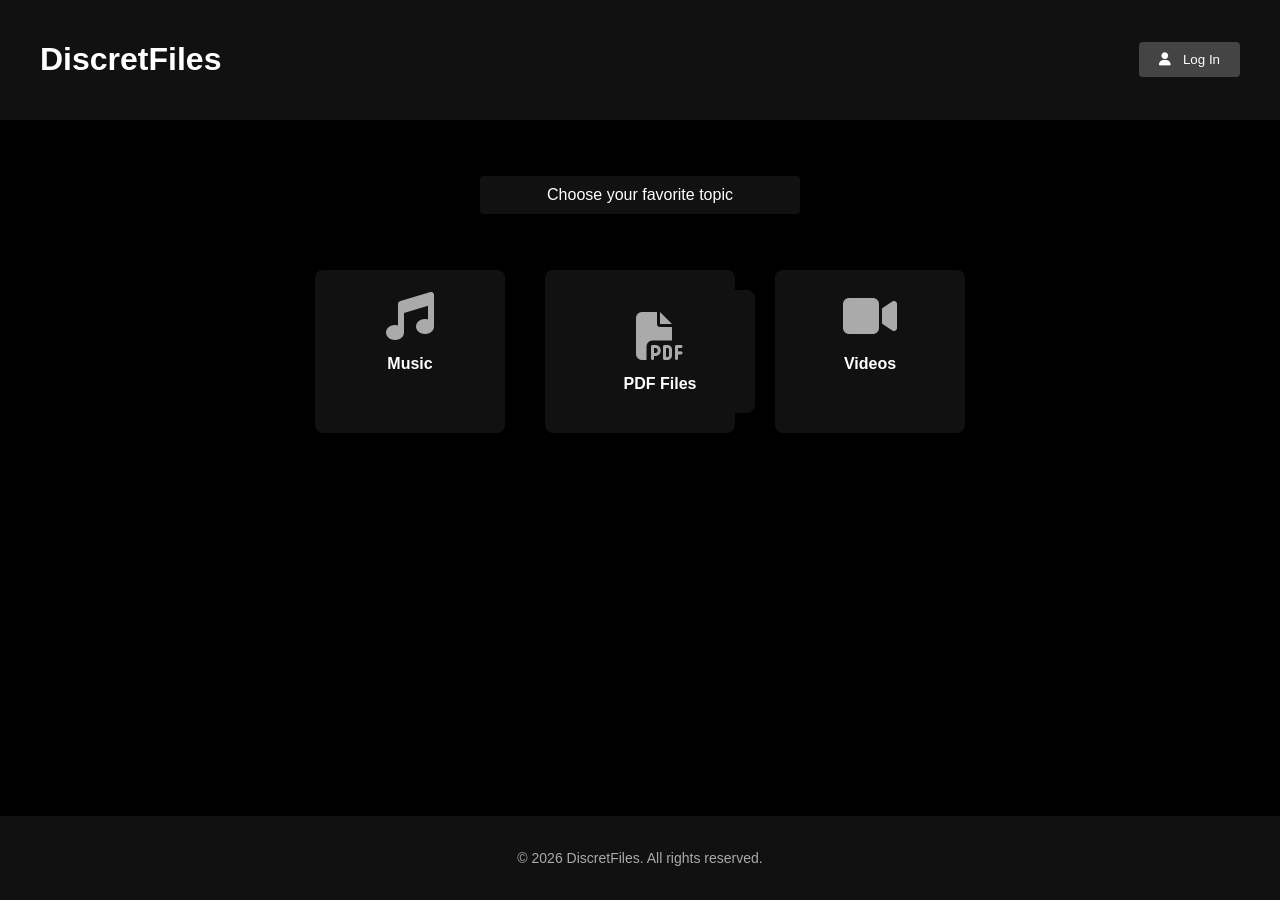
<file: index.html>
﻿<!DOCTYPE html>
<html lang="es">
<head>
  <meta charset="UTF-8">
  <title>DiscretFiles</title>
  <!-- Fuente de iconos (Font Awesome) -->
  <link rel="stylesheet" href="https://cdnjs.cloudflare.com/ajax/libs/font-awesome/6.5.0/css/all.min.css">
  <link rel="stylesheet" href="main_menu_styles.css">
</head>
<body>
  <header>
    <h1>DiscretFiles</h1>
    <a href="login.html">
      <button><i class="fa-solid fa-user"></i> Log In</button>
    </a>
  </header>

  <main>
    <div class="search-section">
      <p>Choose your favorite topic</p>
    </div>

    <div class="categories">
       <a href="mp3discret/Audio_Menu.html" class="category">
        <div class="icon"><i class="fa-solid fa-music"></i></div> 
        <p>Music</p> 
       </a>
      <div class="category">
        <a href="pdfdiscret/pdf_main.html" class="category">
           <div class="icon"><i class="fa-solid fa-file-pdf"></i></div>
           <p>PDF Files</p>
        </a>
      </div>
      <div class="category">
        <div class="icon"><i class="fa-solid fa-video"></i></div>
        <p>Videos</p>
      </div>
    </div>
  </main>

  <footer>
    <p>&copy; 2026 DiscretFiles. All rights reserved.</p>
  </footer>

</body>
</html>
</file>
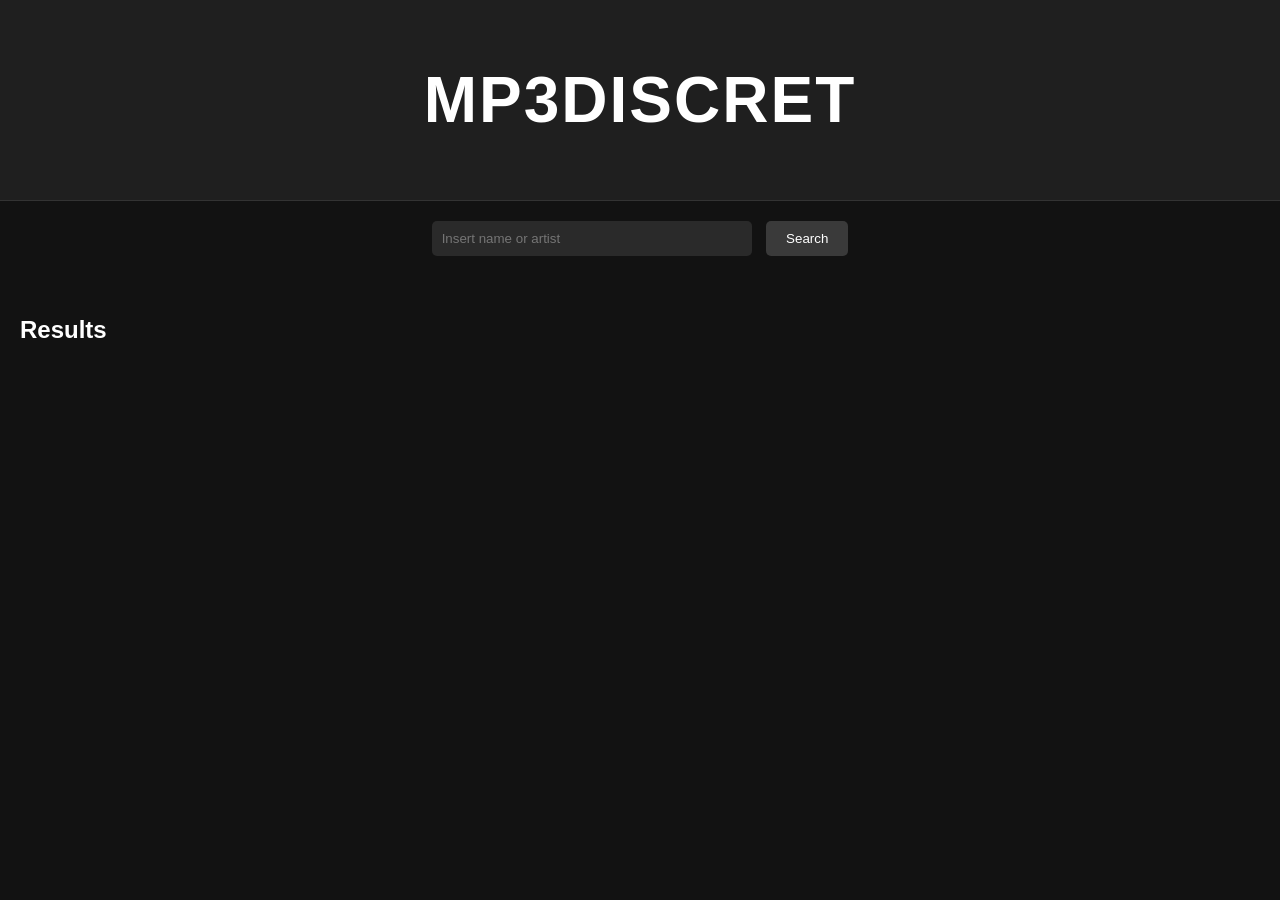
<file: mp3discret/Audio_Menu.html>
<!DOCTYPE html>
<html lang="en">
<head>
    <meta charset="UTF-8">
    <title>MP3DISCRET</title>
    <meta name="viewport" content="width=device-width, initial-scale=1.0">
    <link rel="stylesheet" href="css/audio_menu.css">
</head>
<body>
    <header>
        <h1>MP3DISCRET</h1>
    </header>

    <main>
        <section class="search-section">
            <input type="text" id="searchInput" placeholder="Insert name or artist">
            <button onclick="searchAudio()">Search</button>
             <div id="loadingSpinner" style="display: none; text-align: center; margin-top: 10px;">
                 <div class="spinner"></div>
            </div>
        </section>

        <section id="results">
            <h2>Results</h2>
            <ul id="resultsList"></ul>
        </section>
    </main>


    <script src="../config.js"></script>
    <script src="js/main_menu.js"></script>
</body>
</html>
</file>
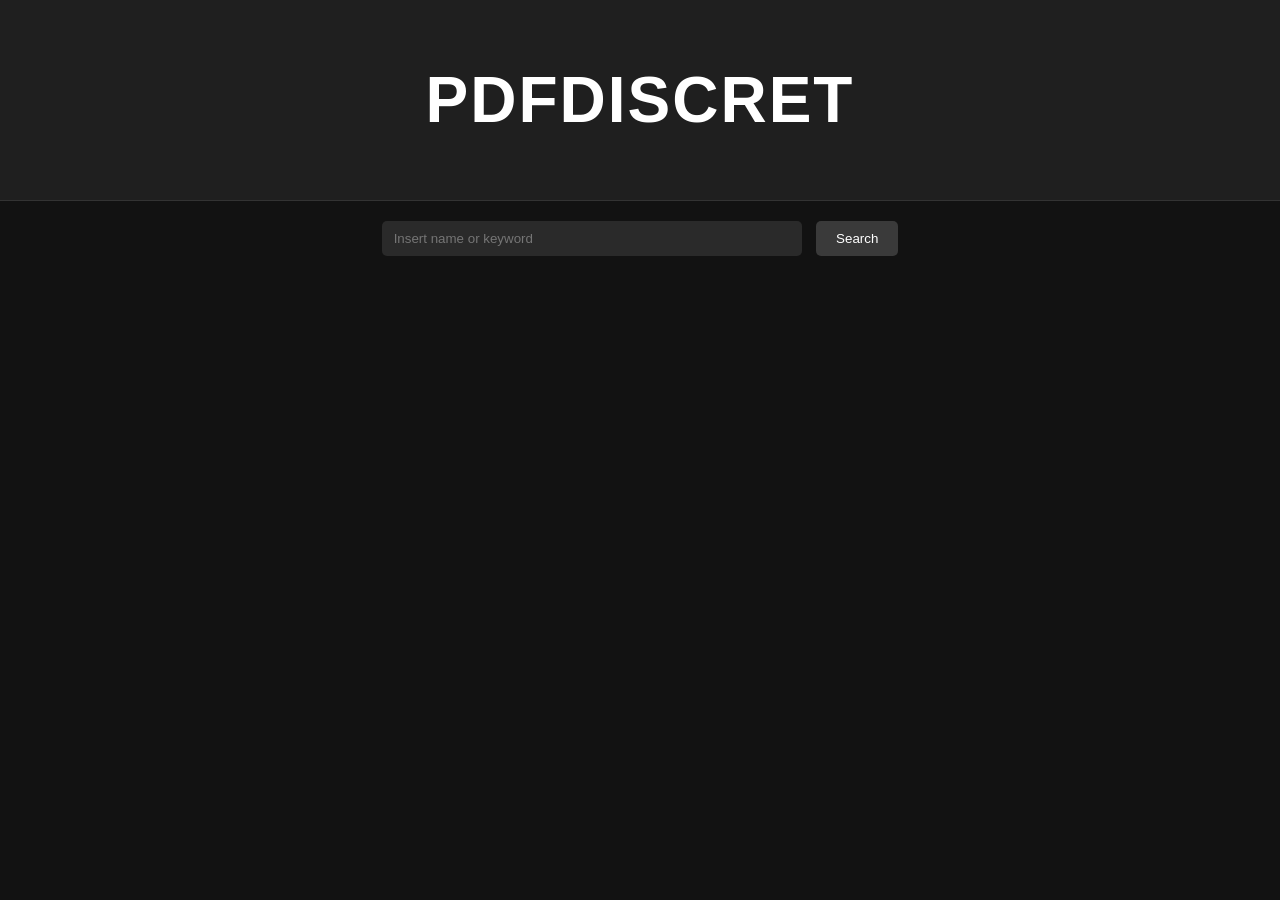
<file: pdfdiscret/pdf_main.html>
<!DOCTYPE html>
<html lang="en">
<head>
    <meta charset="UTF-8">
    <title>PDFDISCRET</title>
    <meta name="viewport" content="width=device-width, initial-scale=1.0">
    <link rel="stylesheet" href="css/pdf_main.css">
</head>
<body>
    <header>
        <h1>PDFDISCRET</h1>
    </header>

    <main>
        <section class="search-section">
            <input type="text" id="searchInput" placeholder="Insert name or keyword">
            <button onclick="searchPdf()">Search</button>
            <div id="loadingSpinner" style="display: none; text-align: center; margin-top: 10px;">
                <div class="spinner"></div>
            </div>
        </section>

        <section id="results" style="display: none;">
            <h2>Results</h2>
            <div class="results-grid">
                <div class="info-placeholder" id="infoPlaceholder">
                    <span>PDF info</span>
                </div>
            </div>
        </section>
    </main>

    <script src="../config.js"></script>
    <script src="js/main_menu.js"></script>
</body>
</html>
</file>
<file: main_menu_styles.css>
﻿html, body {
  height: 100%;
  margin: 0;
  padding: 0;
  display: flex;
  flex-direction: column;
}

body {
  background-color: #000;
  color: #fff;
  font-family: "Segoe UI", sans-serif;
}

header {
  display: flex;
  justify-content: space-between;
  align-items: center;
  padding: 20px 40px;
  background-color: #111;
}

header h1 {
  font-size: 32px;
  font-weight: bold;
}

header button {
  background-color: #444;
  color: #fff;
  border: none;
  padding: 10px 20px;
  border-radius: 4px;
  cursor: pointer;
}

header button i {
  margin-right: 8px;
}

header button:hover {
  background-color: #666;
}

main {
  flex: 1;
}

.search-section {
  text-align: center;
  margin: 40px 0;
  display: flex;
  justify-content: center;
}

.search-section p {
  background-color: #111;
  color: #fff;
  width: 300px;
  padding: 10px;
  border-radius: 4px;
  font-size: 16px;
  text-align: center;
}

.categories {
  display: flex;
  justify-content: center;
  gap: 40px;
  margin-top: 40px;
}

.category {
  background-color: #111;
  padding: 20px;
  border-radius: 8px;
  text-align: center;
  width: 150px;
  transition: background-color 0.3s;
}

.category:hover {
  background-color: #222;
}

.category .icon {
  font-size: 48px;
  margin-bottom: 10px;
  color: #aaa;
}

.category p {
  margin: 0;
  font-size: 16px;
  font-weight: bold;
}

.categories a.category {
  background-color: #111;
  padding: 20px;
  border-radius: 8px;
  text-align: center;
  width: 150px;
  transition: background-color 0.3s;
  text-decoration: none;
  color: inherit;
  display: block;
}

.categories a.category:hover {
  background-color: #222;
}

.categories a.category p {
  margin: 0;
  font-size: 16px;
  font-weight: bold;
  text-decoration: none;
}

footer {
  background-color: #111;
  text-align: center;
  padding: 20px;
  font-size: 14px;
  color: #aaa;
}
</file>
<file: mp3discret/css/audio_menu.css>
body {
    background-color: #121212;
    color: #ffffff;
    font-family: 'Segoe UI', sans-serif;
    margin: 0;
    padding: 0;
}

header {
    background-color: #1f1f1f;
    padding: 20px;
    text-align: center;
    font-size: 2em;
    font-weight: bold;
    letter-spacing: 2px;
    border-bottom: 1px solid #333;
}

.search-section {
    padding: 20px;
    text-align: center;
}

input[type="text"] {
    width: 300px;
    padding: 10px;
    border: none;
    border-radius: 5px;
    margin-right: 10px;
    background-color: #2a2a2a;
    color: #fff;
}

button {
    padding: 10px 20px;
    background-color: #3a3a3a;
    color: #fff;
    border: none;
    border-radius: 5px;
    cursor: pointer;
}

button:hover {
    background-color: #555;
}

#results {
    padding: 20px;
}

#resultsList {
    list-style: none;
    padding: 0;
}

#resultsList li {
    background-color: #1e1e1e;
    margin: 10px 0;
    padding: 10px;
    border-radius: 5px;
}

a {
    color: #00bcd4;
    text-decoration: none;
}

a:hover {
    text-decoration: underline;
}

.spinner {
    border: 6px solid #f3f3f3;
    border-top: 6px solid #3498db;
    border-radius: 50%;
    width: 40px;
    height: 40px;
    animation: spin 1s linear infinite;
    margin: auto;
}

@keyframes spin {
    0% { transform: rotate(0deg); }
    100% { transform: rotate(360deg); }
}
</file>
<file: pdfdiscret/css/pdf_main.css>
:root {
    --bg: #121212;
    --panel: #1f1f1f;
    --surface: #1e1e1e;
    --input: #2a2a2a;
    --text: #ffffff;
    --muted: #bdbdbd;
    --accent: #00bcd4;
    --border: #333333;
}

* {
    box-sizing: border-box;
}

body {
    background-color: var(--bg);
    color: var(--text);
    font-family: 'Segoe UI', sans-serif;
    margin: 0;
    padding: 0;
}

header {
    background-color: var(--panel);
    padding: 20px;
    text-align: center;
    font-size: 2em;
    font-weight: bold;
    letter-spacing: 2px;
    border-bottom: 1px solid var(--border);
}

main {
    padding: 20px;
}

.search-section {
    text-align: center;
    margin-bottom: 20px;
}

input[type="text"] {
    width: min(420px, 75vw);
    padding: 10px 12px;
    border: none;
    border-radius: 5px;
    margin-right: 10px;
    background-color: var(--input);
    color: var(--text);
}

button {
    padding: 10px 20px;
    background-color: #3a3a3a;
    color: var(--text);
    border: none;
    border-radius: 5px;
    cursor: pointer;
}

button:hover {
    background-color: #555;
}

.results h2 {
    margin: 0 0 16px 0;
    font-size: 1.2em;
}

.results-grid {
    display: grid;
    grid-template-columns: repeat(auto-fit, minmax(220px, 1fr));
    gap: 20px;
    align-items: start;
}

.image-placeholder,
.info-placeholder {
    background-color: var(--surface);
    border: 2px solid var(--border);
    border-radius: 6px;
    min-height: 220px;
    display: flex;
    align-items: center;
    justify-content: center;
    color: var(--muted);
    text-transform: uppercase;
    letter-spacing: 1px;
    font-size: 0.85em;
}

.image-placeholder span,
.info-placeholder span {
    padding: 10px;
    text-align: center;
}

/*.spinner {*/
/*    width: 40px;*/
/*    height: 40px;*/
/*    border: 4px solid var(--border);*/
/*    border-top: 4px solid var(--accent);*/
/*    border-radius: 50%;*/
/*    animation: spin 1s linear infinite;*/
/*    margin: 0 auto;*/
/*}*/


.spinner {
    border: 6px solid #f3f3f3;
    border-top: 6px solid #3498db;
    border-radius: 50%;
    width: 40px;
    height: 40px;
    animation: spin 1s linear infinite;
    margin: auto;
}

@keyframes spin {
    0% { transform: rotate(0deg); }
    100% { transform: rotate(360deg); }
}

.pdf-info-content {
    padding: 20px;
    text-align: left;
    width: 100%;
}

.pdf-info-content p {
    margin: 8px 0;
    color: var(--text);
}

.pdf-info-content a.download-link {
    display: inline-block;
    margin-top: 16px;
    padding: 10px 20px;
    background-color: var(--accent);
    color: var(--bg);
    text-decoration: none;
    border-radius: 5px;
    font-weight: bold;
}

.pdf-info-content a.download-link:hover {
    background-color: #00d4ef;
}

@media (max-width: 600px) {
    input[type="text"] {
        width: 100%;
        margin: 0 0 12px 0;
        display: block;
    }

    button {
        width: 100%;
    }
}
</file>
